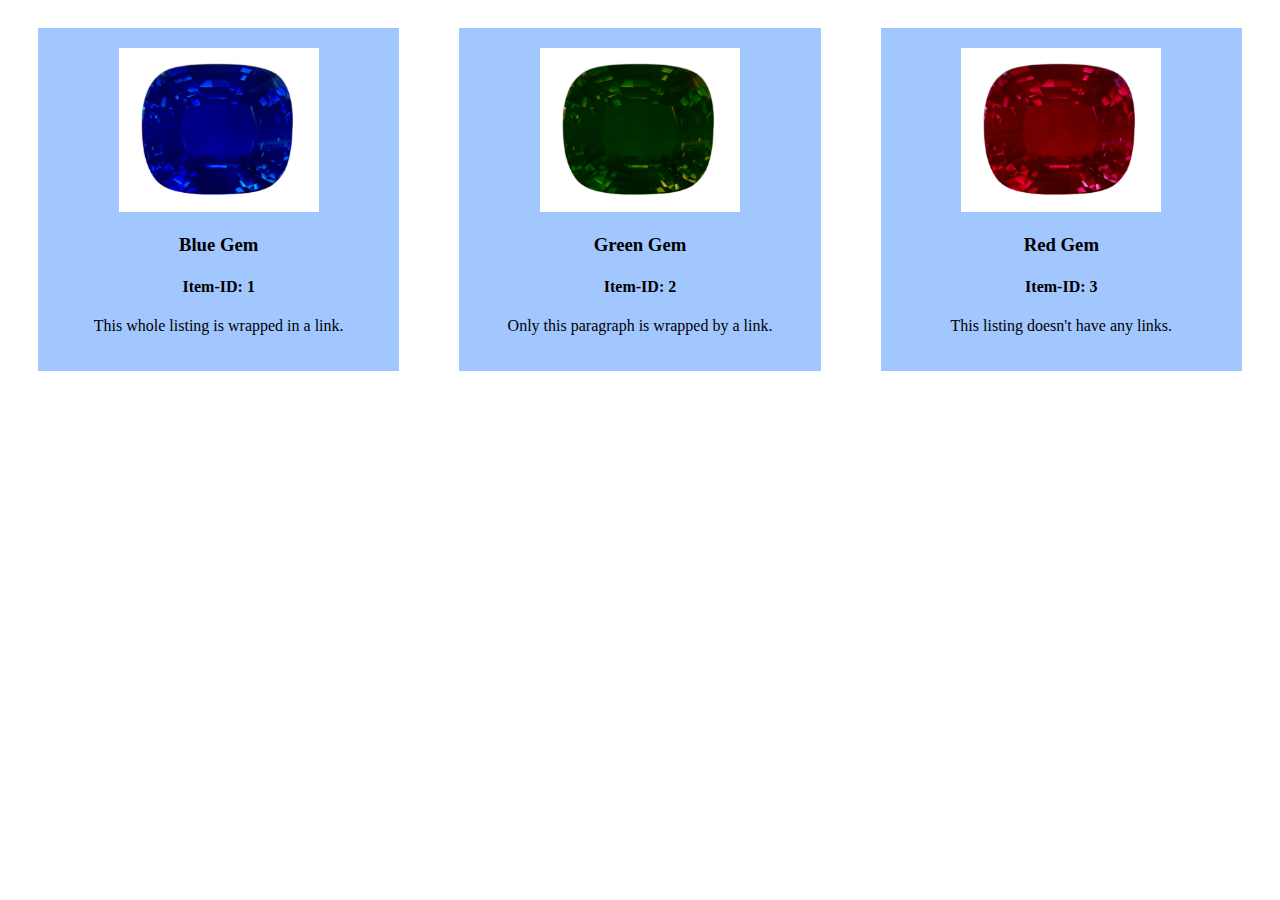
<file: static/index.html>
<!doctype html>
<html lang="en">
<head>
    <meta charset="UTF-8">
    <meta name="viewport"
          content="width=device-width, user-scalable=no, initial-scale=1.0, maximum-scale=1.0, minimum-scale=1.0">
    <meta http-equiv="X-UA-Compatible" content="ie=edge">
    <title>STATIC</title>

    <link rel="stylesheet" href="/assets/css/style.css">
</head>

<body>
    <div class="container">
        <div class="listing">
            <a href="item/blue_gem.html">
                <div class="content">
                    <img src="/assets/img/gem_blue.jpg" alt="Blue Gem alt text">
                    <h3>Blue Gem</h3>
                    <h4>Item-ID: 1</h4>
                    <p>This whole listing is wrapped in a link.</p>
                </div>
            </a>
        </div>

        <div class="listing">
            <div class="content">
                <img src="/assets/img/gem_green.jpg" alt="Green Gem alt text">
                <h3>Green Gem</h3>
                <h4>Item-ID: 2</h4>
                <a href="item/blue_gem.html">
                    <p>Only this paragraph is wrapped by a link.</p>
                </a>
            </div>
        </div>

        <div class="listing">
            <div class="content">
                <img src="/assets/img/gem_red.jpg" alt="Red Gem alt text">
                <h3>Red Gem</h3>
                <h4>Item-ID: 3</h4>
                <p>This listing doesn't have any links.</p>
            </div>
        </div>
    </div>
</body>
</html>
</file>
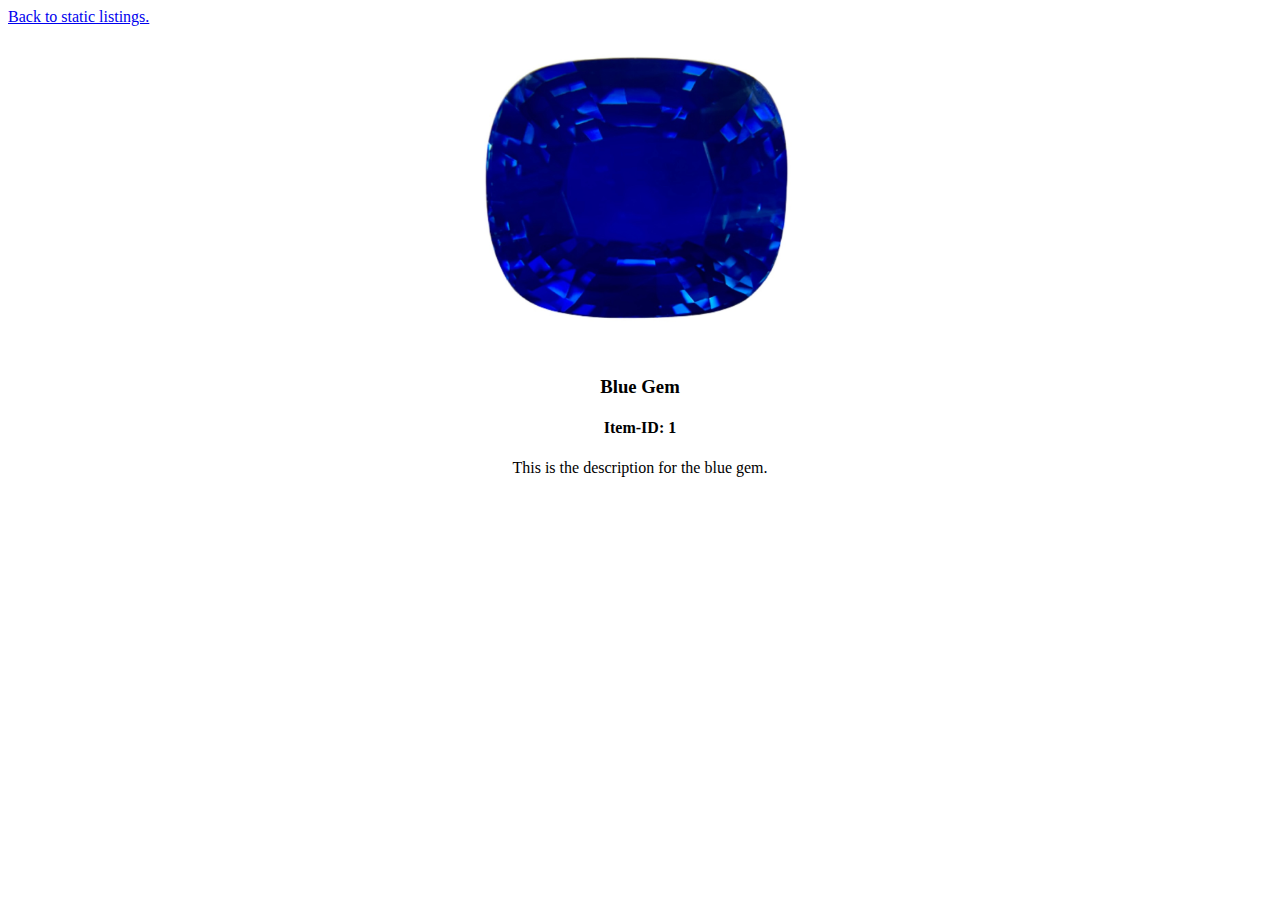
<file: static/item/blue_gem.html>
<!DOCTYPE html>
<html lang="en">
<head>
    <meta charset="UTF-8">
    <meta name="viewport"
          content="width=device-width, user-scalable=no, initial-scale=1.0, maximum-scale=1.0, minimum-scale=1.0">
    <meta http-equiv="X-UA-Compatible" content="ie=edge">
    <title>Blue Gem</title>

    <link rel="stylesheet" href="/assets/css/style.css">
</head>

<body>
    <a class="back" href="/static">Back to static listings.</a>

    <div class="item">
        <img src="/assets/img/gem_blue.jpg" alt="Blue Gem alt text">
        <h3>Blue Gem</h3>
        <h4>Item-ID: 1</h4>
        <p>This is the description for the blue gem.</p>
    </div>
</body>
</html>
</file>
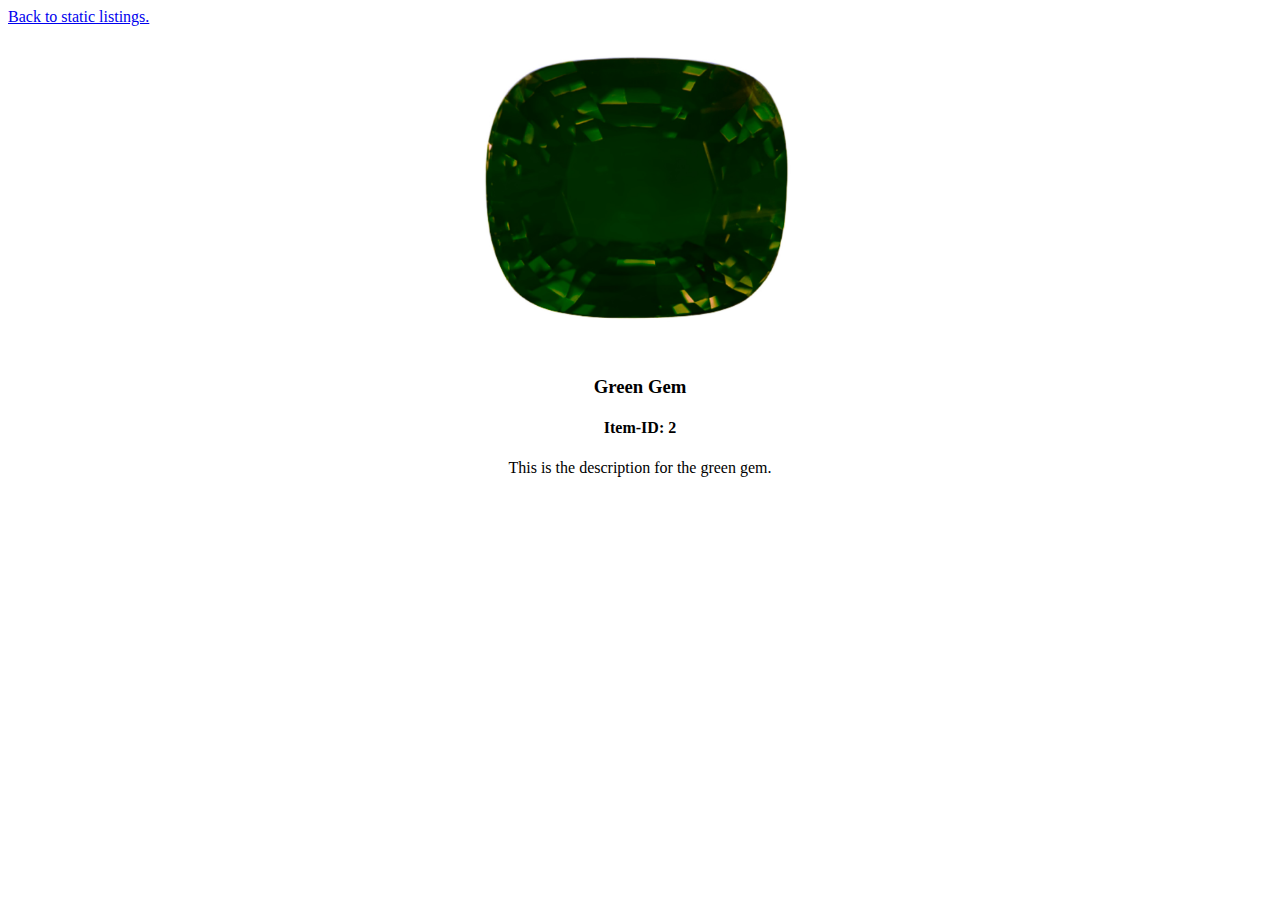
<file: static/item/green_gem.html>
<!DOCTYPE html>
<html lang="en">
<head>
    <meta charset="UTF-8">
    <meta name="viewport"
          content="width=device-width, user-scalable=no, initial-scale=1.0, maximum-scale=1.0, minimum-scale=1.0">
    <meta http-equiv="X-UA-Compatible" content="ie=edge">
    <title>Green Gem</title>

    <link rel="stylesheet" href="/assets/css/style.css">
</head>

<body>
    <a class="back" href="/static">Back to static listings.</a>

    <div class="item">
        <img src="/assets/img/gem_green.jpg" alt="Green Gem alt text">
        <h3>Green Gem</h3>
        <h4>Item-ID: 2</h4>
        <p>This is the description for the green gem.</p>
    </div>
</body>
</html>
</file>
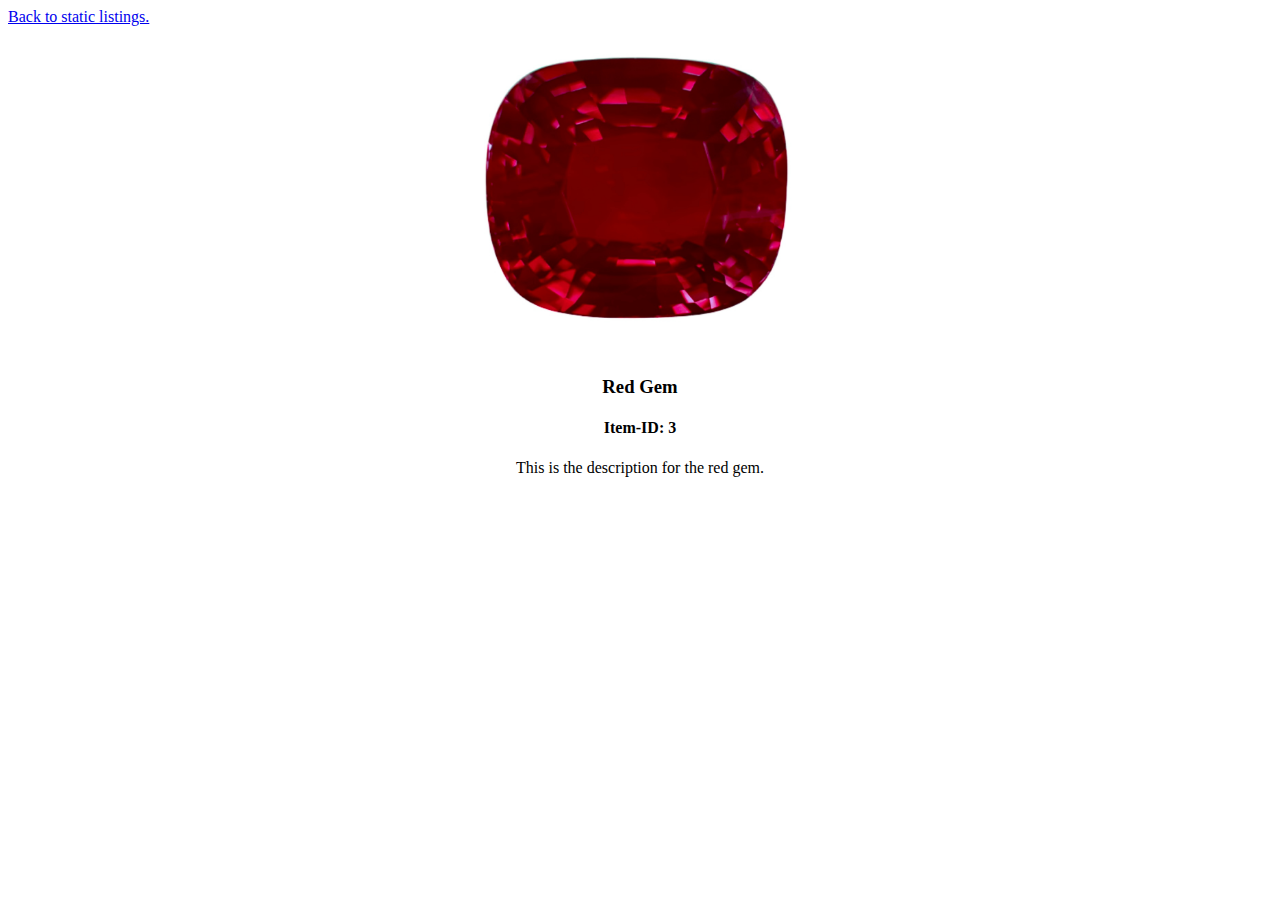
<file: static/item/red_gem.html>
<!DOCTYPE html>
<html lang="en">
<head>
    <meta charset="UTF-8">
    <meta name="viewport"
          content="width=device-width, user-scalable=no, initial-scale=1.0, maximum-scale=1.0, minimum-scale=1.0">
    <meta http-equiv="X-UA-Compatible" content="ie=edge">
    <title>Red Gem</title>

    <link rel="stylesheet" href="/assets/css/style.css">
</head>

<body>
    <a class="back" href="/static">Back to static listings.</a>

    <div class="item">
        <img src="/assets/img/gem_red.jpg" alt="Red Gem alt text">
        <h3>Red Gem</h3>
        <h4>Item-ID: 3</h4>
        <p>This is the description for the red gem.</p>
    </div>
</body>
</html>
</file>
<file: assets/css/style.css>
/* All listings */

.container {
    display: grid;
    grid-template-columns: 1fr 1fr 1fr;
}

.listing {
    text-align: center;
    margin: 20px 30px;
    background-color: #a2c7ff;
}

.content {
    padding: 20px;
}

.listing img {
    max-width: 200px;
}

.listing a {
    text-decoration: none;
    color: #000;
}

.listing a:visited {
    color: unset;
}

@media (max-width: 930px) {
    .container {
        grid-template-columns: 1fr;
    }
}

/* Single Item */

.item {
    text-align: center;
}

.item img {
    max-width: 400px;
}
</file>
